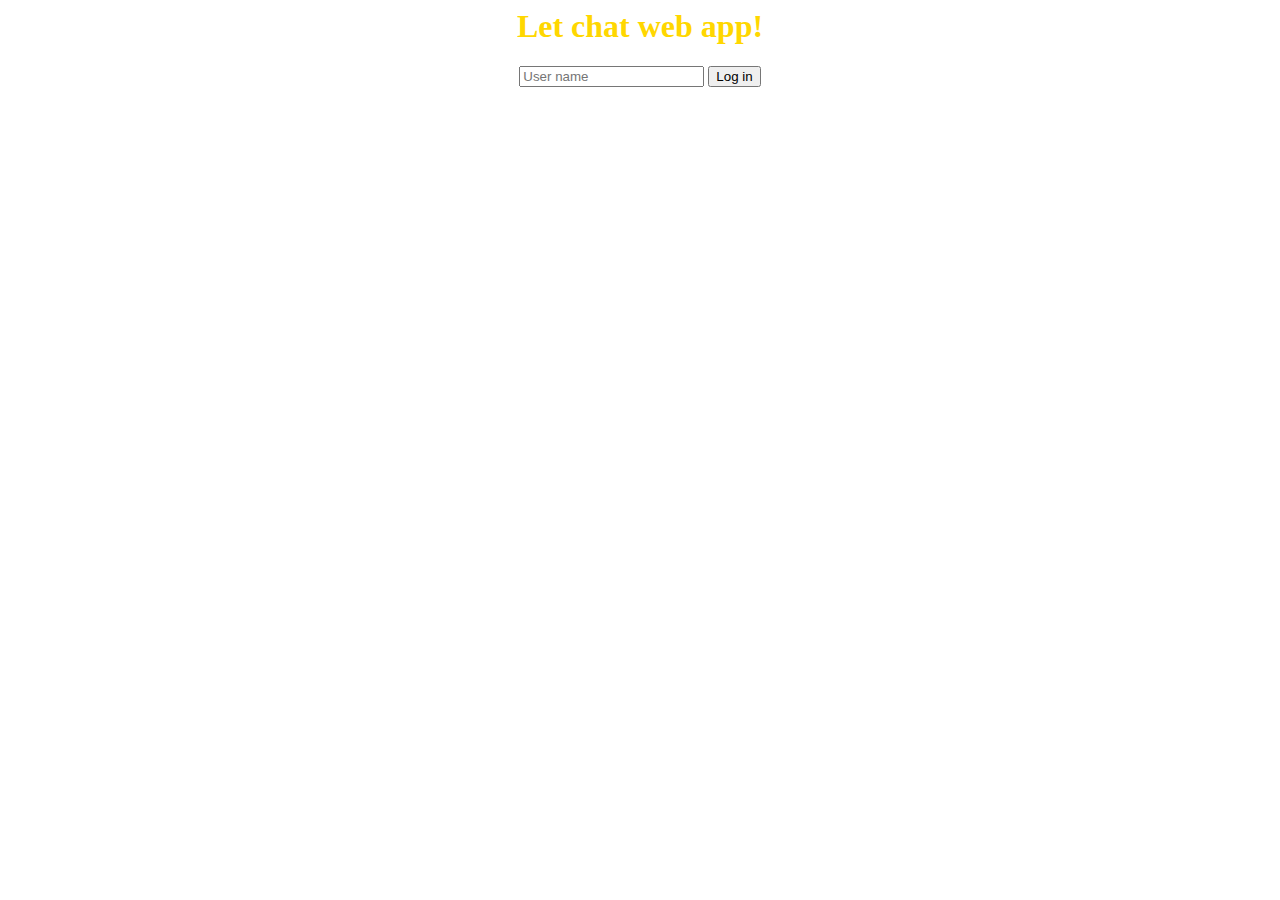
<file: index.html>
<html><head>
<title>Let chat web app!</title>
<link rel="stylesheet" type="text/css" href="kwitter.css">
<script src="Kwitter.js"></script>
</head>
<body>
    <div>
        <h1>Let chat web app!</h1>
    <input type="text" id="user_name" class="form-control" placeholder="User name" id = "user_name">
    <button id="button_login" class="btn btn-success" onclick="addUser()" id = "buttonlogin">Log in</button>
</div>
</body>
</html>
</file>
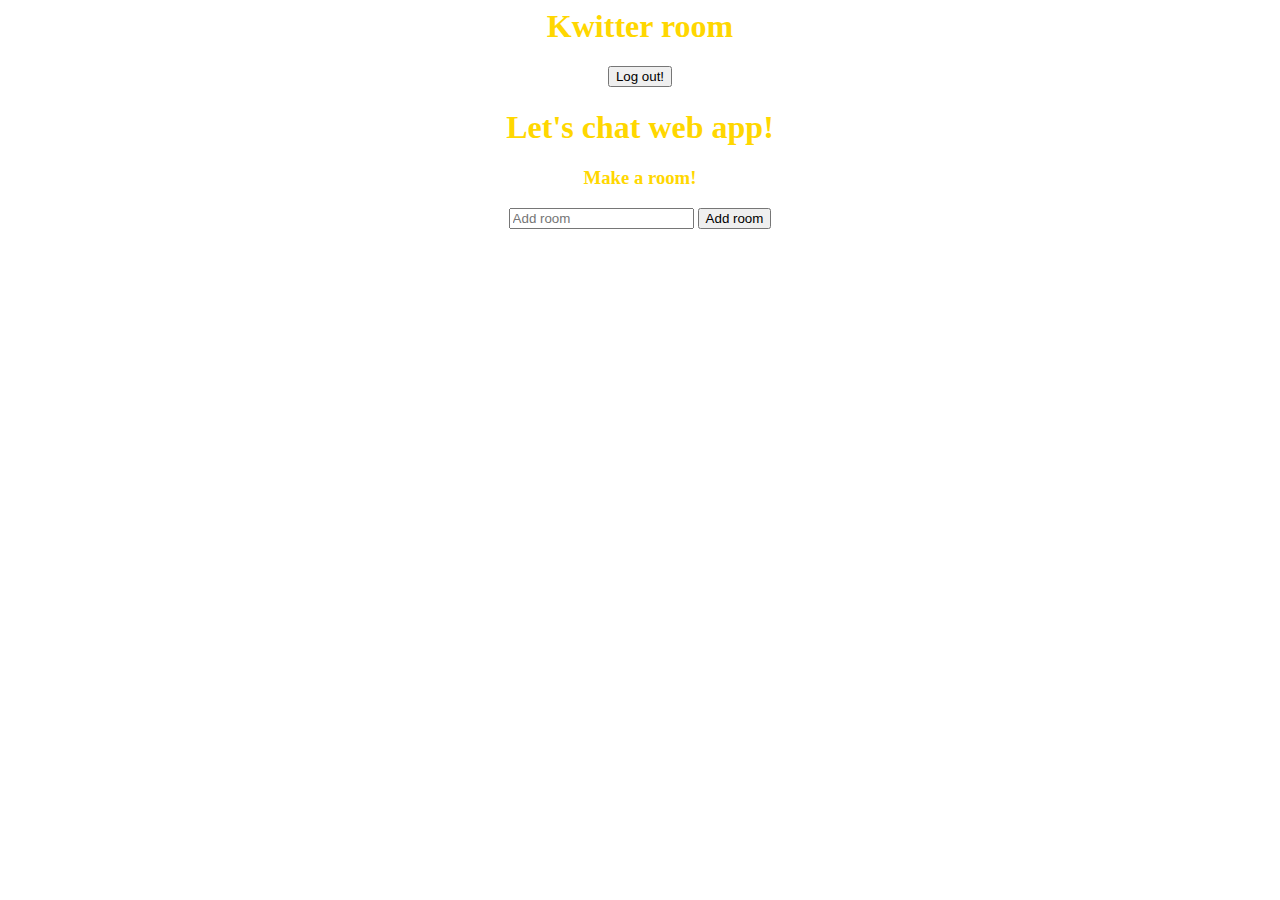
<file: Kwitter_room.html>
<html><head>
    <link rel="stylesheet" type="text/css" href="Kwitter_room.css">
    <script src="kwitter_room.js"></script>
</head>
<body>
    <h1>Kwitter room</h1>
    <button onclick="logOut()">Log out!</button>
    <center>
        <h1>Let's chat web app!</h1>
        <h3>Make a room!</h3>
        <input type="text" placeholder="Add room">
        <button onclick="addRoom()" class="btn btn-success">Add room</button>
    </center>
</body>
</html>
</file>
<file: kwitter.css>
body{
    background-image: url("https://tse3.mm.bing.net/th?id=OIP.Qeqt3ZLwaAFkrIDzCBfcSwHaEK&pid=Api&P=0&w=290&h=164");
    background-position: center;
    background-size: cover;
    text-align: center;
    size: 10px;
    color: gold;
}
</file>
<file: Kwitter_room.css>
body{
    background-image: url("https://tse1.mm.bing.net/th?id=OIP.bXDDQCUiZe5A4bR6gMKQEAHaEo&pid=Api&P=0&w=261&h=164");
    background-position: center;
    background-size: cover;
    text-align: center;
    size: 1000px;
    color: gold;
}
</file>
